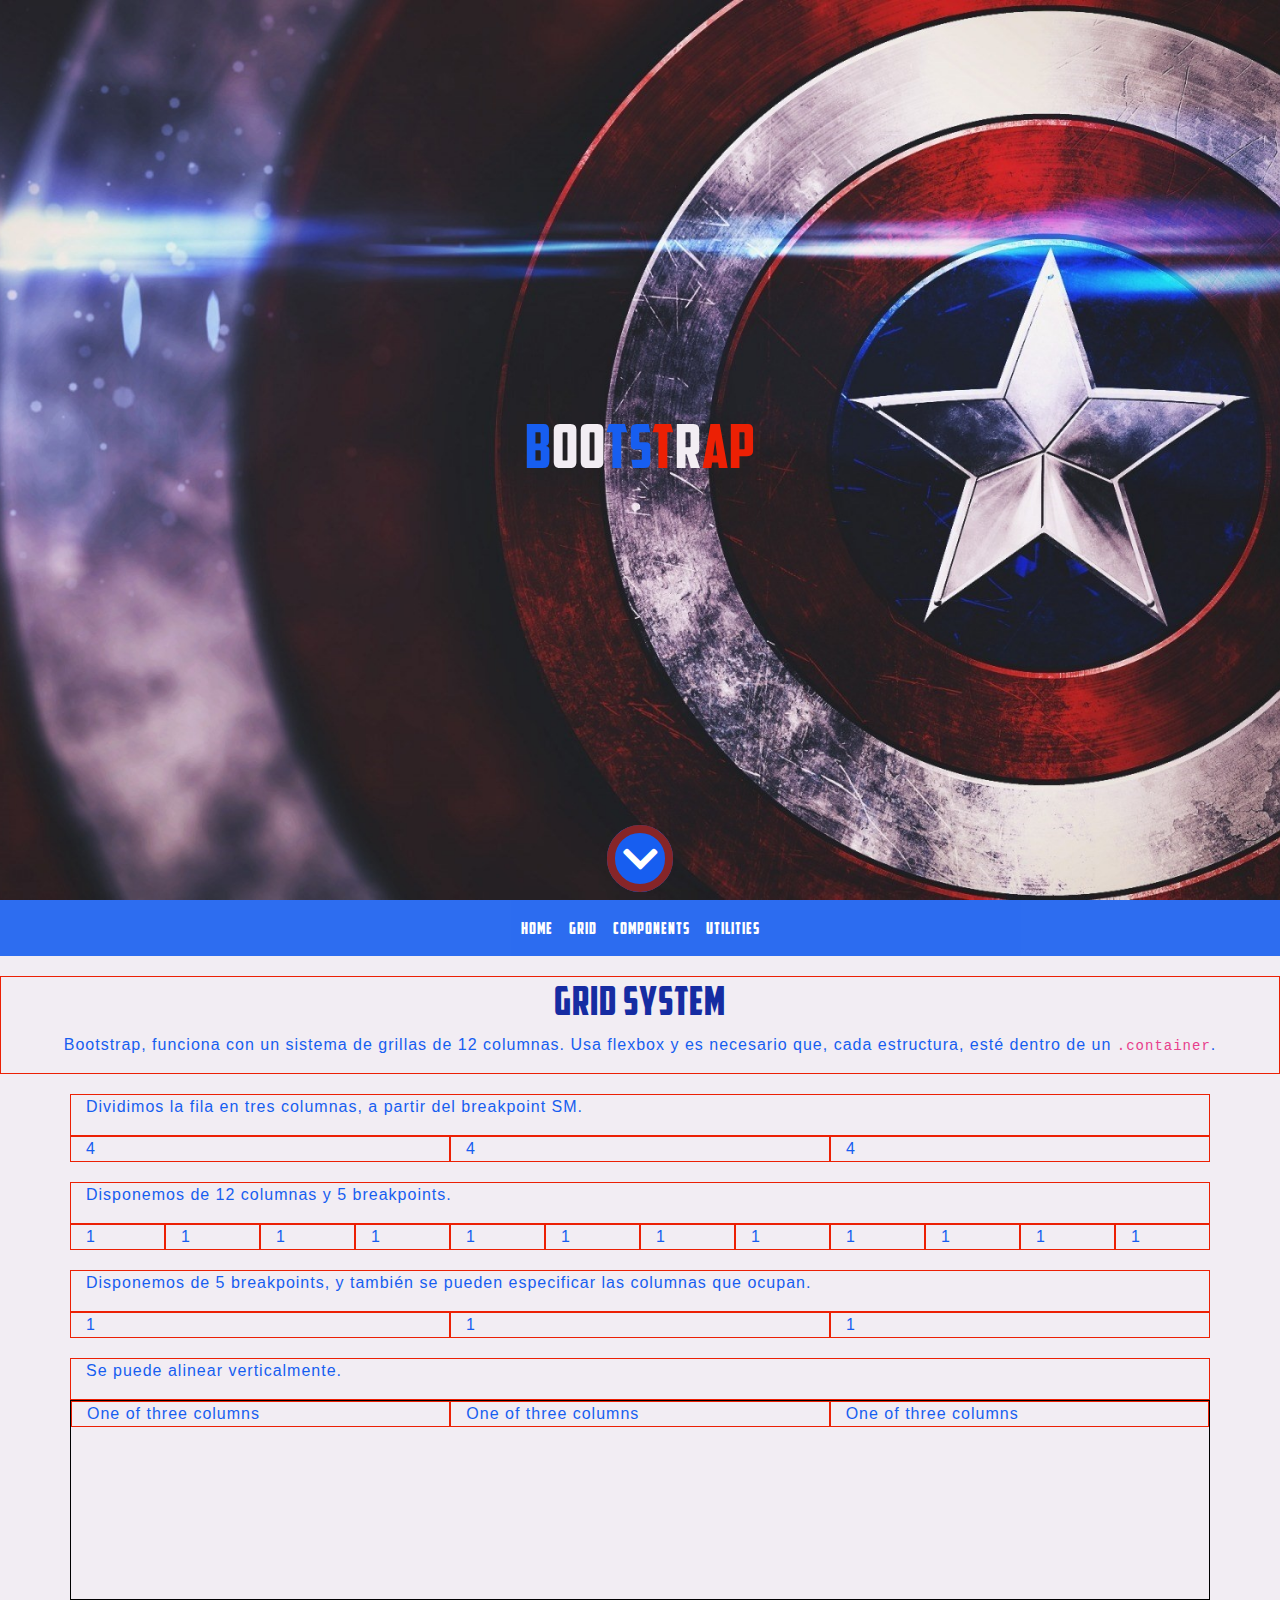
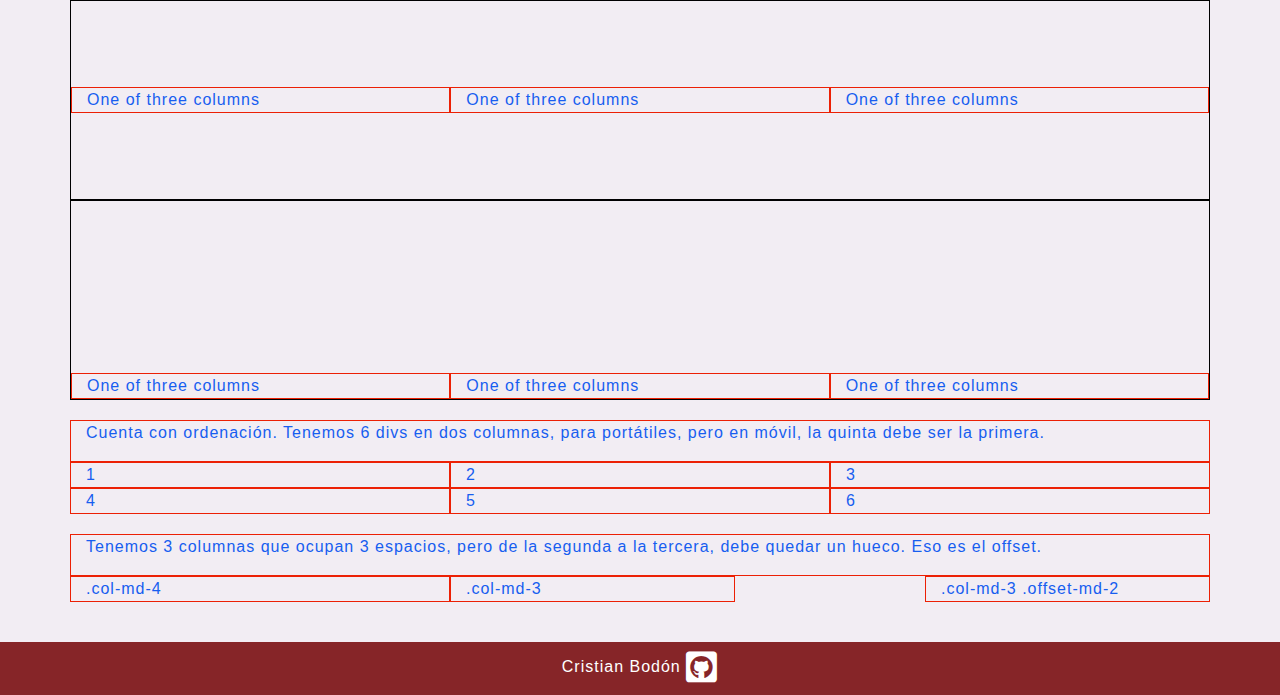
<file: grid.html>
<!DOCTYPE html>
<html lang="es">

<head>
    <title>Bootstrap Examples</title>

    <!-- Required meta tags -->
    <meta charset="utf-8">
    <meta name="description" content="Ipartek Bootstrap Project">
    <meta name="author" content="Cristian Bodón">
    <meta name="viewport" content="width=device-width, initial-scale=1, shrink-to-fit=no,
    maximum-scale=1.0, user-scalable=no">
    <meta content="Ipartek Bootstrap Project" name="keywords" />
    <link rel="shortcut icon" type="image/png" href="img/favicon.png" />

    <!-- FONTS -->
    <link rel="stylesheet" href="css/fonts.css">

    <!-- CSS -->
    <link rel="stylesheet" href="css/font-awesome/all.css">
    <link rel="stylesheet" href="css/bootstrap.min.css">
    <link rel="stylesheet" href="css/main.css">

    <style>
        .row div[class^="col"] {
            border: 1px solid #EC2004;
        }
    </style>
</head>

<body>
    <div class="intro-wrapper">
        <div class="intro">
            <h1><span style="color: #175EF0;">B</span>OO<span style="color: #175EF0;">TS</span><span
                    style="color: #EC2004;">T</span>R<span style="color: #EC2004;">AP</span></h1>
        </div>
        <div class="scroll-button">
            <a href="#top"><span class="fas fa-chevron-down"></span></a>
        </div>
    </div>

    <nav id="top" class="navbar navbar-expand-lg">
        <button class="navbar-toggler" type="button" data-toggle="collapse" data-target="#navbar" aria-controls="navbar"
            aria-expanded="false" aria-label="Toggle navigation">
            <span class="fas fa-bars"></span>
        </button>

        <div class="collapse navbar-collapse" id="navbar">
            <ul class="navbar-nav m-auto">
                <li class="nav-item active">
                    <a class="nav-link" href="index.html">Home</a>
                </li>
                <li class="nav-item">
                    <a class="nav-link" href="grid.html">Grid</a>
                </li>
                <li class="nav-item">
                    <a class="nav-link" href="components.html">Components</a>
                </li>
                <li class="nav-item">
                    <a class="nav-link" href="utilities.html">Utilities</a>
                </li>
            </ul>
        </div>
    </nav>

    <div class="container-fluid text-center">
        <div class="row">
            <div class="col">
                <h1>Grid System</h1>
                <p>Bootstrap, funciona con un sistema de grillas de 12 columnas. Usa flexbox y es necesario que, cada
                    estructura, esté dentro de un <code>.container</code>.</p>
            </div>
        </div>
    </div>

    <div class="container">
        <div class="row">
            <div class="col-sm">
                <p>Dividimos la fila en tres columnas, a partir del breakpoint SM.</p>
            </div>
        </div>
        <div class="row">
            <div class="col-sm">
                <span class="d-none d-sm-block">4</span>
                <span class="d-block d-sm-none">12</span>
            </div>
            <div class="col-sm">
                <span class="d-none d-sm-block">4</span>
                <span class="d-block d-sm-none">12</span>
            </div>
            <div class="col-sm">
                <span class="d-none d-sm-block">4</span>
                <span class="d-block d-sm-none">12</span>
            </div>
        </div>
    </div>

    <div class="container">
        <div class="row">
            <div class="col-sm">
                <p>Disponemos de 12 columnas y 5 breakpoints.</p>
            </div>
        </div>
        <div class="row">
            <div class="col">1</div>
            <div class="col">1</div>
            <div class="col">1</div>
            <div class="col">1</div>
            <div class="col">1</div>
            <div class="col">1</div>
            <div class="col">1</div>
            <div class="col">1</div>
            <div class="col">1</div>
            <div class="col">1</div>
            <div class="col">1</div>
            <div class="col">1</div>
        </div>
    </div>

    <div class="container">
        <div class="row">
            <div class="col-sm">
                <p>Disponemos de 5 breakpoints, y también se pueden especificar las columnas que ocupan.</p>
            </div>
        </div>
        <div class="row">
            <div class="col-xs-12 col-md-6 col-lg-4">1</div>
            <div class="col-xs-12 col-md-6 col-lg-4">1</div>
            <div class="col-xs-12 col-md-6 col-lg-4">1</div>
        </div>
    </div>

    <div class="container">
        <div class="row">
            <div class="col-sm">
                <p>Se puede alinear verticalmente.</p>
            </div>
        </div>
        <div style="min-height: 200px;border: 1px solid #000000;" class="row align-items-start">
            <div class="col">
                One of three columns
            </div>
            <div class="col">
                One of three columns
            </div>
            <div class="col">
                One of three columns
            </div>
        </div>
        <div style="min-height: 200px;border: 1px solid #000000;" class="row align-items-center">
            <div class="col">
                One of three columns
            </div>
            <div class="col">
                One of three columns
            </div>
            <div class="col">
                One of three columns
            </div>
        </div>
        <div style="min-height: 200px;border: 1px solid #000000;" class="row align-items-end">
            <div class="col">
                One of three columns
            </div>
            <div class="col">
                One of three columns
            </div>
            <div class="col">
                One of three columns
            </div>
        </div>
    </div>

    <div class="container">
        <div class="row">
            <div class="col-sm">
                <p>Cuenta con ordenación. Tenemos 6 divs en dos columnas, para portátiles, pero en móvil, la quinta debe
                    ser la primera.</p>
            </div>
        </div>
        <div class="row">
            <div class="col-4 order-lg-5">
                5
            </div>
            <div class="col-4 order-lg-1">
                1
            </div>
            <div class="col-4 order-lg-2">
                2
            </div>
            <div class="col-4 order-lg-3">
                3
            </div>
            <div class="col-4 order-lg-4">
                4
            </div>
            <div class="col-4 order-lg-6">
                6
            </div>
        </div>
    </div>

    <div class="container">
        <div class="row">
            <div class="col-sm">
                <p>Tenemos 3 columnas que ocupan 3 espacios, pero de la segunda a la tercera, debe quedar un hueco. Eso
                    es el offset.</p>
            </div>
        </div>
        <div class="row">
            <div class="col-md-4">.col-md-4</div>
            <div class="col-md-3">.col-md-3</div>
            <div class="col-md-3 offset-md-2">.col-md-3 .offset-md-2</div>
        </div>
    </div>

    <footer>
        <p>Cristian Bodón <a href="https://github.com/chrisbodon/bootstrapExamples" target="_blank"><span class="fab fa-github-square"></span></a></p>
    </footer>

    <!-- JS -->
    <script src="js/jquery-3.4.1.min.js"></script>
    <script src="js/bootstrap.min.js"></script>
    <script src="js/main.js"></script>
</body>

</html>
</file>
<file: css/fonts.css>
@font-face {
  font-family: 'AmericanCaptain';
  src: url('webfonts/AmericanCaptain.eot?#iefix') format('embedded-opentype'),  url('webfonts/AmericanCaptain.woff') format('woff'), url('webfonts/AmericanCaptain.ttf')  format('truetype'), url('webfonts/AmericanCaptain.svg#AmericanCaptain') format('svg');
  font-weight: normal;
  font-style: normal;
}
</file>
<file: css/main.css>
body {
    background-color: #F2EDF3;
    color: #175EF0;
    font-family: sans-serif;
    letter-spacing: 1px;
}

h1 {
    color: #162CA2;
    font-family: 'AmericanCaptain';
}

h2 {
    color: #862528;
    font-family: 'AmericanCaptain';
}

a {
    font-family: 'AmericanCaptain';
}

.intro-wrapper {
	position: relative;
	background-image: url("../img/capi.jpg");
	background-position: center center;
	background-repeat: no-repeat;
	background-attachment: fixed;
	background-size: cover;
	height: 100vh;
	z-index: 3;
}

.intro {
	position: absolute;
	top: 50%;
	left: 50%;
	transform: translate(-50%, -50%);
	display: block;
	padding: 20px;
    margin: auto;
}

.intro h1 {
    color: #F2EDF3;
    font-size: 60px;
}

.scroll-button {
	position: absolute;
	bottom: 10px;
	left: 50%;
	transform: translateX(-50%);
}

.scroll-button a {
    font-size: 40px;
    background-color: #175EF0;
    color: #ffffff;
    border: 8px solid #862528;
    border-radius: 50px;
    padding: 0px 6px;
    padding-top: 2px;
    padding-left: 8px;
}

.navbar {
    position: sticky;
    top: 0;
    background-color: #175EF0;
    opacity: 0.9;
    z-index: 3;
    transition: all 0.5s ease-out;
}

.navbar:hover {
    opacity: 1;
    transition: all 0.5s ease-out;
}

.navbar a, .navbar span {
    color: #ffffff;
}

.container, .container-fluid {
    margin: 20px auto;
}

.carousel {
    max-width: 600px;
    margin: auto;
}

footer {
    display: inline-block;
    width: 100%;
    margin-top: 20px;
    text-align: center;
    background-color: #862528;
    color: #ffffff;
}

footer * {
    margin: 0px;
}

footer a {
    font-size: 35px;
    color: #ffffff;
    vertical-align: middle;
}

/* Small devices (landscape phones, 576px and up) */
@media (min-width: 576px) {
    .firts-title::after {
        content: ": Landscape phones, 576px and up";
    }
}

/* Medium devices (tablets, 768px and up) */
@media (min-width: 768px) {
    .firts-title::after {
        content: ": Tablets, 768px and up";
    }
}

/* Large devices (desktops, 992px and up) */
@media (min-width: 992px) {
    .firts-title::after {
        content: ": Desktops, 992px and up";
    }
}

/* Extra large devices (large desktops, 1200px and up) */
@media (min-width: 1200px) {
    .firts-title::after {
        content: ": Large desktops, 1200px and up";
    }
}
</file>
